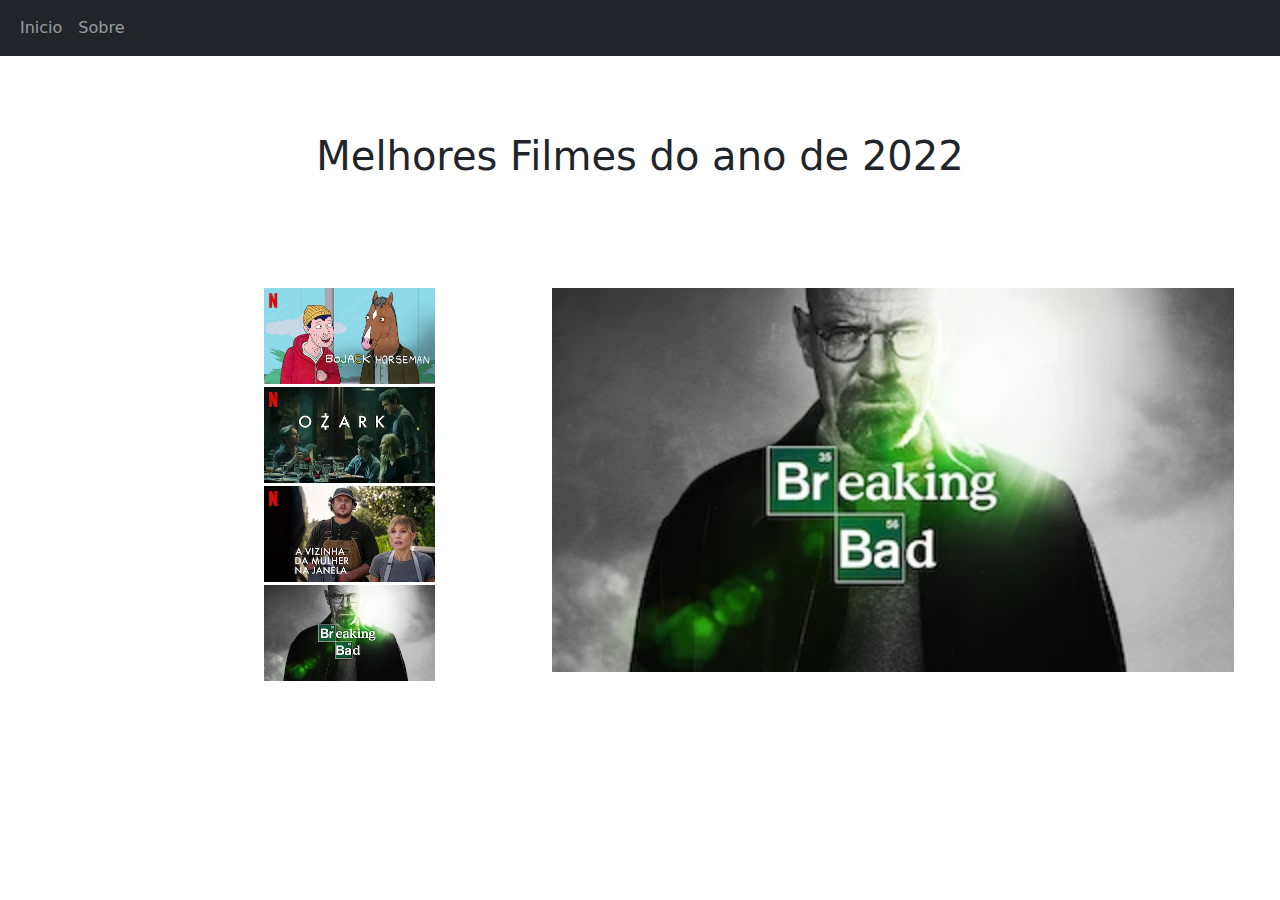
<file: index.html>
<!DOCTYPE html>
<html lang="pt-BR">
<head>
    <meta charset="UTF-8">
    <meta http-equiv="X-UA-Compatible" content="IE=edge">
    <meta name="viewport" content="width=device-width, initial-scale=1.0">
    <title>POC</title>
    <link rel="stylesheet" href="./css/style.css">
    <link rel="stylesheet" href="https://cdn.jsdelivr.net/npm/bootstrap@5.3.0-alpha1/dist/css/bootstrap.min.css">
</head>
<body>
    <header>
        <nav class="navbar navbar-expand bg-dark navbar-dark">
            <div class="container-fluid">
                <ul class="navbar-nav">
                    <li class="nav-item">
                        <a class="nav-link" href="./index.html">Inicio</a>
                    </li>
                    <li class="nav-item">
                        <a class="nav-link" href="./sobre.html">Sobre</a>
                    </li>
                </ul>
            </div>
        </nav>
    </header>
    <h1 id="titulo">Melhores Filmes do ano de 2022</h1> 
    <main>

        
        <div class="imagens-principal">
            <div class="imagens">
                <img class="imagens__zoom"src="./imagens/poster_01.png" alt="Capa de um filme" width=50%>
                <img class="imagens__zoom" src="./imagens/poster_02.png" alt="Capa de um filme" width=50%>
                <img class="imagens__zoom" src="./imagens/poster_03.png" alt="Capa de um filme" width=50%>
                <img class="imagens__zoom" src="./imagens/poster_04.png" alt="Capa de um filme" width=50%>
            </div>
            <div class="imagens-foco">
                <img class="" src="./imagens/poster_04.png" alt="Capa de um filme" width="200%">
            </div>
        </div>
       
    </main>

</body>
</html>
</file>
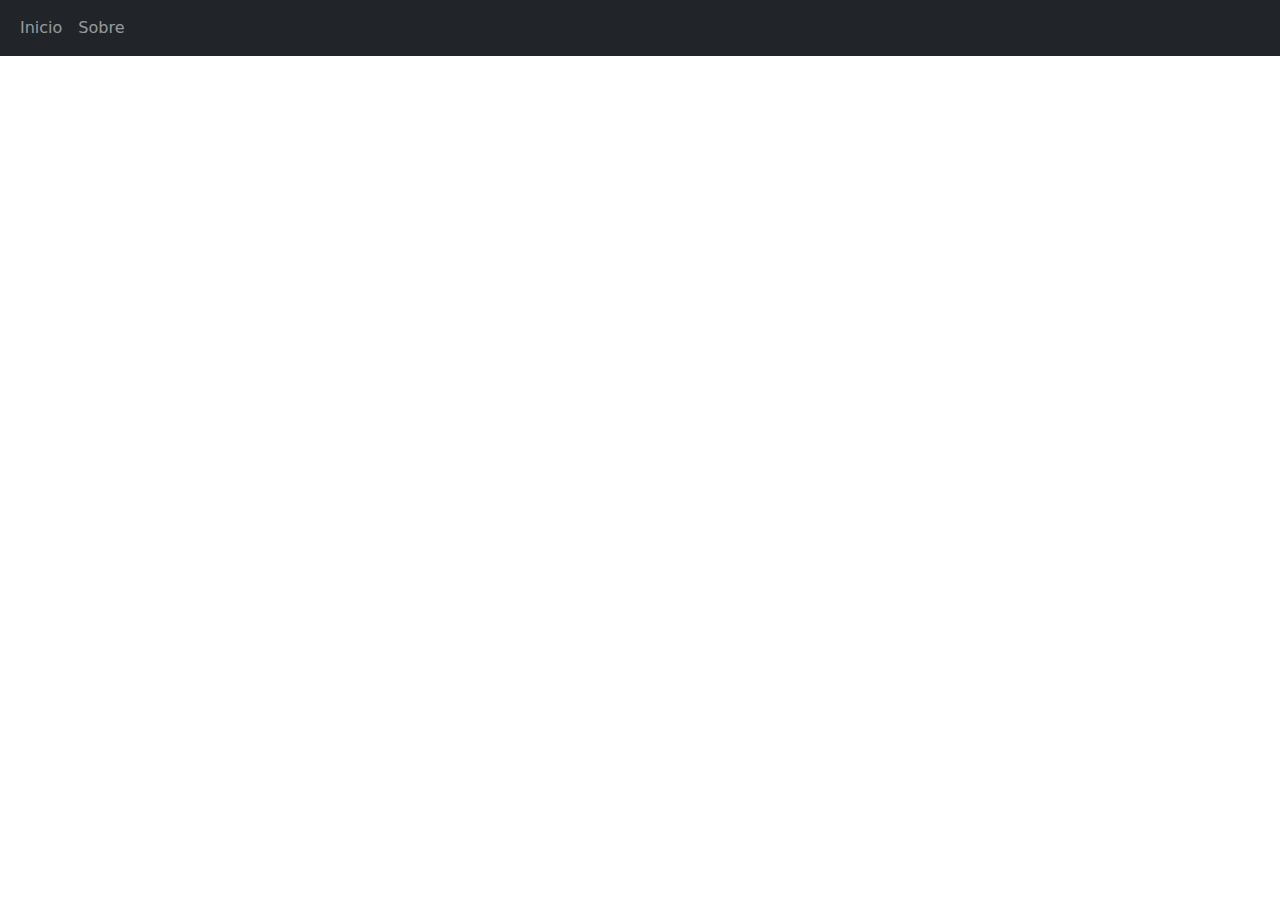
<file: sobre.html>
<!DOCTYPE html>
<html lang="pt-BR">
<head>
    <meta charset="UTF-8">
    <meta http-equiv="X-UA-Compatible" content="IE=edge">
    <meta name="viewport" content="width=device-width, initial-scale=1.0">
    <title>Sobre</title>
    <link rel="stylesheet" href="https://cdn.jsdelivr.net/npm/bootstrap@5.3.0-alpha1/dist/css/bootstrap.min.css">
</head>
<body>
    <header>
        <nav class="navbar navbar-expand bg-dark navbar-dark">
            <div class="container-fluid">
                <ul class="navbar-nav">
                    <li class="nav-item">
                        <a class="nav-link" href="./index.html">Inicio</a>
                    </li>
                    <li class="nav-item">
                        <a class="nav-link" href="./sobre.html">Sobre</a>
                    </li>
                </ul>
            </div>
        </nav>
    </header>
</body>
</html>
</file>
<file: css/style.css>
* {
    padding: 0;
    margin: 0;
}

#titulo {
    display: flex;
    align-items: center;
    justify-content: center;
    height: 200px;
    margin-bottom: 2rem;
}

main{
    display: flex;
    justify-content: center;
    align-items: center;
}

.imagens {
    display: flex;
    flex-direction: column;
    flex-wrap: wrap;
    justify-content: center;
    align-items: center;
    gap: 3px;   
}

.imagens__zoom:hover {
    zoom: 1.4;
} 

.imagens-principal {
    display: flex;
    flex-direction: row;
    gap: 2rem;
    margin-right: 13rem;
}
</file>
